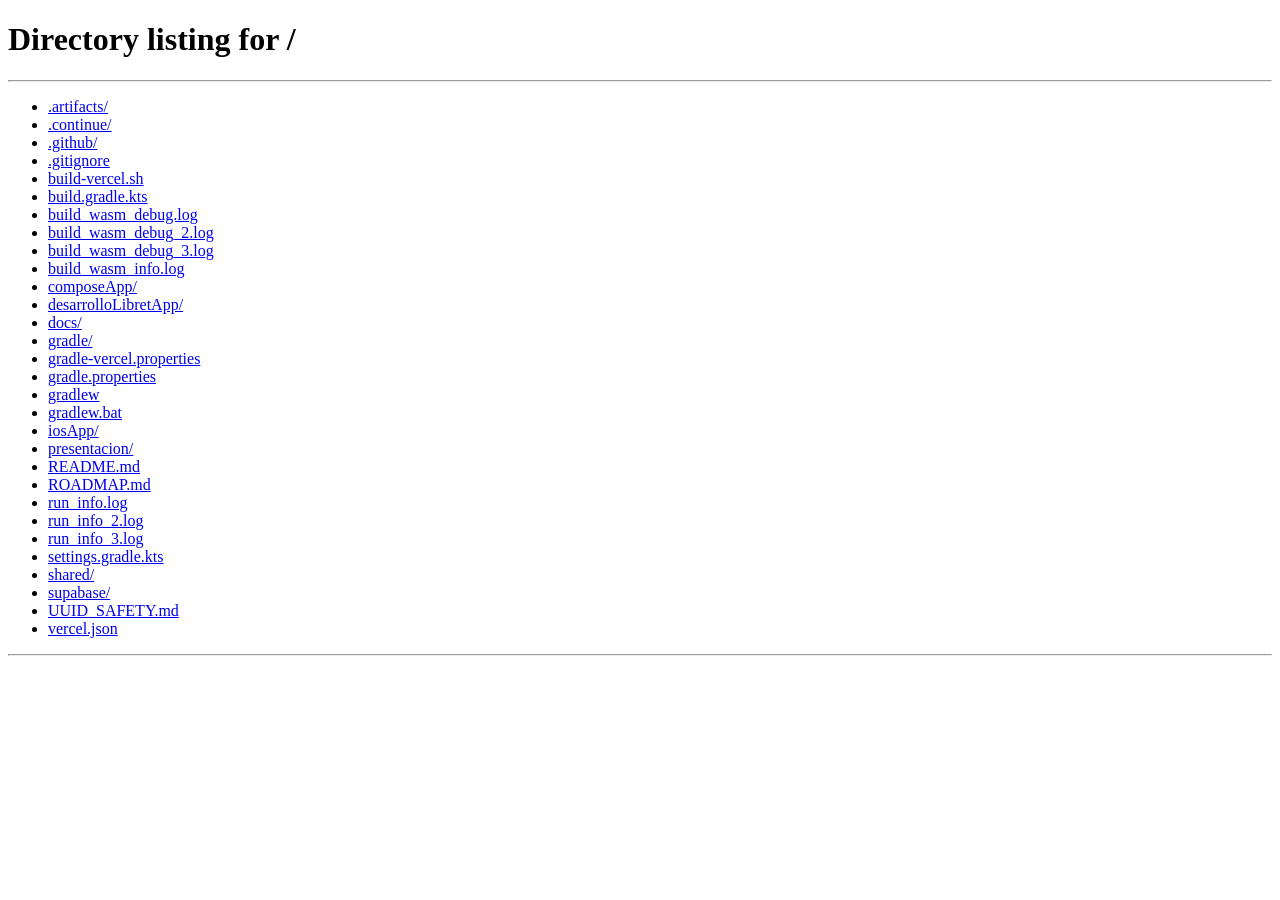
<file: composeApp/src/wasmJsMain/resources/auth-callback.html>
<!DOCTYPE html>
<html lang="es">
<head>
    <meta charset="UTF-8">
    <meta name="viewport" content="width=device-width, initial-scale=1.0">
    <title>LibretApp - Autenticando...</title>
    <style>
        body {
            display: flex; flex-direction: column; align-items: center; justify-content: center;
            height: 100vh; margin: 0; font-family: sans-serif; background: #ffffff;
        }
        .spinner {
            width: 48px; height: 48px; border: 4px solid #e0e0e0;
            border-top-color: #1976D2; border-radius: 50%;
            animation: spin 1s linear infinite;
        }
        @keyframes spin { to { transform: rotate(360deg); } }
    </style>
</head>
<body>
    <div class="spinner"></div>
    <p>Sincronizando sesión...</p>
    <script>
        // Muy importante: Al usar PKCE o Implicit Flow, los datos (code o access_token)
        // vienen en la URL. Debemos pasarlos a la página principal para que la SDK los procese.
        const currentUrl = new URL(window.location.href);
        const targetUrl = new URL('/', window.location.origin);

        // Preservar tanto el hash (#) como los parámetros de búsqueda (?)
        targetUrl.search = currentUrl.search;
        targetUrl.hash = currentUrl.hash;

        console.log("Redirigiendo a:", targetUrl.toString());
        window.location.href = targetUrl.toString();
    </script>
</body>
</html>
</file>
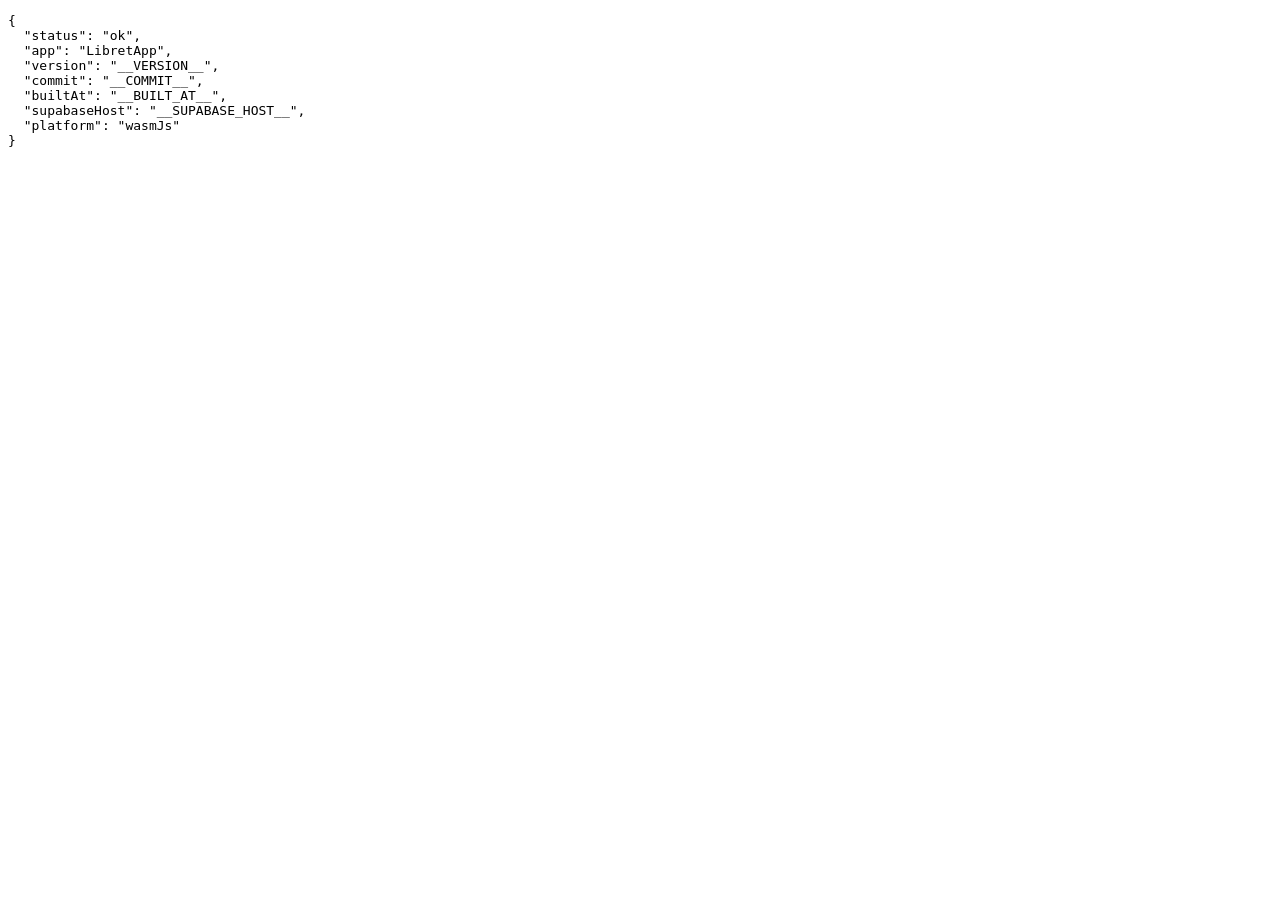
<file: composeApp/src/wasmJsMain/resources/health.html>
<!DOCTYPE html>
<html lang="es">
<head>
    <meta charset="UTF-8">
    <title>LibretApp · Health</title>
    <meta name="robots" content="noindex,nofollow">
</head>
<body>
<pre id="health">loading…</pre>
<script>
    // TODO[FASE-0]: reemplazar por valores reales inyectados en build time
    //   - version: leer de package.json o tag git via build-vercel.sh (echo "...")
    //   - commit:  $VERCEL_GIT_COMMIT_SHA en build
    //   - builtAt: $(date -u +%FT%TZ)
    //   - supabaseUrl: SUPABASE_URL (solo host, sin key)
    const health = {
        status: "ok",
        app: "LibretApp",
        version: "__VERSION__",
        commit: "__COMMIT__",
        builtAt: "__BUILT_AT__",
        supabaseHost: "__SUPABASE_HOST__",
        platform: "wasmJs"
    };
    document.getElementById("health").textContent = JSON.stringify(health, null, 2);
</script>
</body>
</html>
</file>
